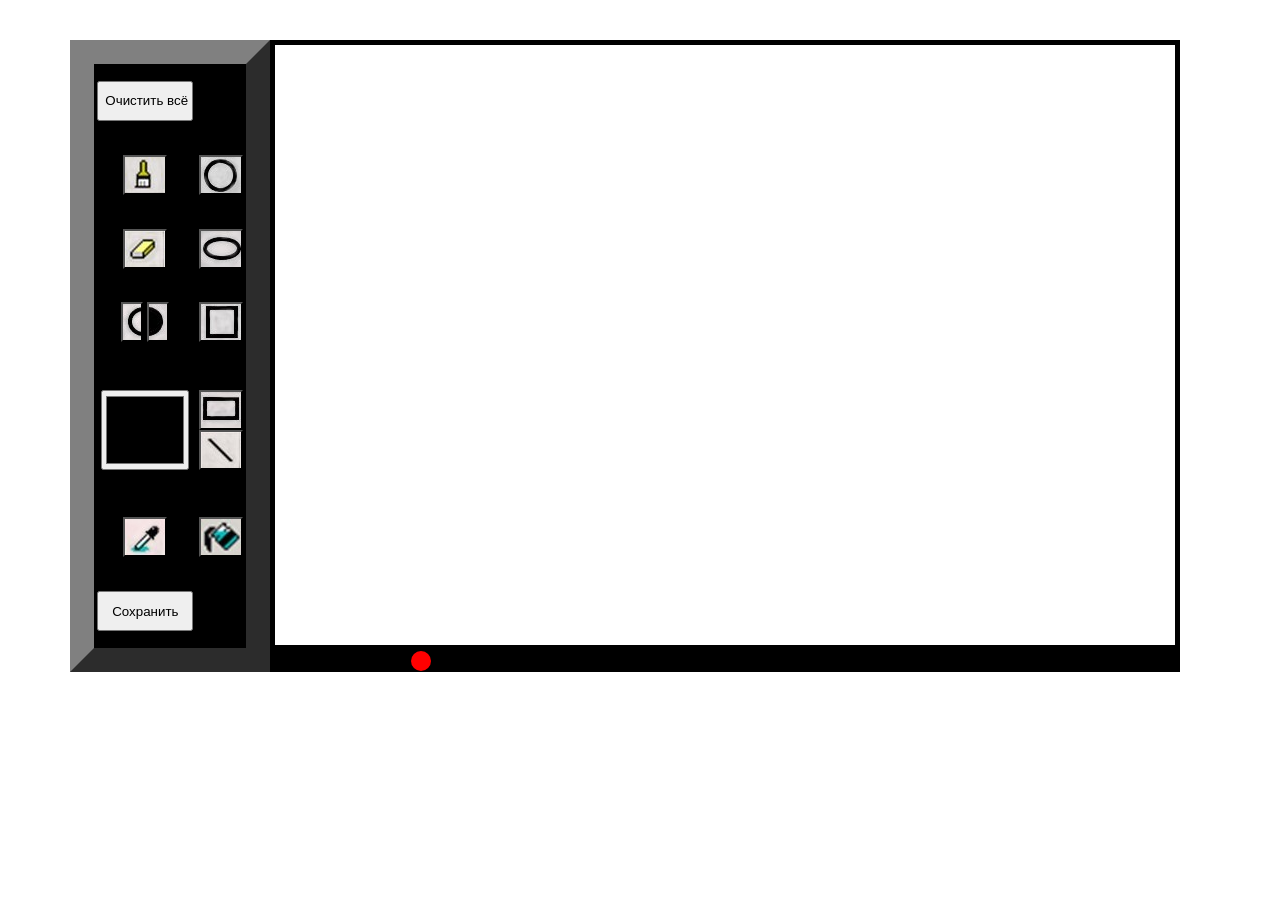
<file: index.html>
<!DOCTYPE html>
<html lang="ru">
<head>
  <meta charset="UTF-8">
  <meta name="viewport" content="width=device-width, initial-scale=1.0">
  <title>Paint</title>
  <link rel="stylesheet" href="css/style.css">
  <script src="js/app.js" defer></script>
</head>
<body>
  <table
    id="table"
    align="left"
    bgcolor="black"
    width="200"
    height="632"
    border="24"
    cellspacing="0"
    style="position: absolute; top: 40px; left: 70px;"
  >
    <tr align="center">
      <td style="border: 1px solid black;">
        <input id="default" type="button" value="Очистить всё" name="def" onclick="def();">
      </td>
    </tr>
    <tr align="center">
      <td style="border: 1px solid black;">
        <input id="kist" type="button" title="Кисть" aria-label="Кисть" onclick="draw();">
      </td>
      <td style="border: 1px solid black;">
        <input id="drawCircle" type="button" title="Окружность" aria-label="Окружность" onclick="drawCircle();">
      </td>
    </tr>
    <tr align="center">
      <td style="border: 1px solid black;">
        <input id="delete" type="button" title="Ластик" aria-label="Ластик" onclick="eraser();">
      </td>
      <td style="border: 1px solid black;">
        <input id="drawEllips" type="button" title="Эллипс" aria-label="Эллипс" onclick="drawEllips();">
      </td>
    </tr>
    <tr align="center">
      <td style="border: 1px solid black;">
        <input id="changeMode_stroke" type="button" title="Контур" aria-label="Рисовать контур" onclick="changeMode_stroke();">
        <input id="changeMode_fill" type="button" title="Заливка" aria-label="Рисовать с заливкой" onclick="changeMode_fill();">
      </td>
      <td style="border: 1px solid black;">
        <input id="drawSquare" type="button" title="Квадрат" aria-label="Квадрат" onclick="drawSquare();">
      </td>
    </tr>
    <tr align="center">
      <td style="border: 1px solid black;">
        <input id="color" type="color" aria-label="Цвет">
      </td>
      <td style="border: 1px solid black;">
        <input id="drawRect" type="button" title="Прямоугольник" aria-label="Прямоугольник" onclick="drawRect();">
        <br>
        <input id="lindr" type="button" title="Ломаная линия" aria-label="Ломаная линия" onclick="linedraw();">
      </td>
    </tr>
    <tr align="center">
      <td style="border: 1px solid black;">
        <input id="pipette" type="button" title="Пипетка" aria-label="Пипетка" onclick="pipette();">
      </td>
      <td style="border: 1px solid black;">
        <input id="filling" type="button" title="Заливка области" aria-label="Заливка области" onclick="filling();">
      </td>
    </tr>
    <tr align="center">
      <td style="border: 1px solid black;">
        <input id="save" type="button" value="Сохранить" name="save" onclick="saveImage();">
      </td>
    </tr>
  </table>

  <input
    id="lineWidth"
    type="range"
    min="3"
    max="60"
    value="12"
    aria-label="Толщина линии"
    style="position: absolute; top: 648px; left: 268px;"
  >
  <canvas id="c1" width="900" height="600" style="position: absolute; top: 40px; left: 270px;"></canvas>
</body>
</html>
</file>
<file: css/style.css>
#c1 {
	width: 900px;
	height: 600px;
	border: 5px solid black;
   margin: 0px;
	background-image: url('../assets/images/holst.jpg');
   
}

#delete{
	width: 44px;
	height: 40px;
     background-image: url('../assets/images/eraser.jpg');
}

#kist{
	width:44px;
	height:40px;
	background-image: url('../assets/images/kist.jpg');
}

#color{
	width:88px;
   height:80px;
}

#default{
	width:96px;
	height:40px;
}
#lindr{
   width:44px;
   height:40px;
   background-image: url('../assets/images/line.jpg');
}

#save{
	width:96px;
	height:40px;

}

#drawCircle{
   width:44px;
   height:40px;
   background-image: url('../assets/images/circle.jpg');
  
}

#drawEllips{
	width:44px;
   height:40px;
   background-image: url('../assets/images/ellipse.jpg');
}

#drawSquare{
   width:44px;
   height:40px;
   background-image: url('../assets/images/square.jpg');
}

#drawRect{
	width:44px;
   height:40px;
   background-image: url('../assets/images/rect.jpg');
}

#changeMode_stroke{
	 width:22px;
   height:40px;
   background-image: url('../assets/images/circle1.jpg');
}
#changeMode_fill{
	 width:22px;
   height:40px;
   background-image: url('../assets/images/circle2.jpg');
}
#lineWidth{
 -webkit-appearance:none;
 background-color: black;
  width: 910px;
  height: 22px;
  
}
#lineWidth::-webkit-slider-thumb{
 -webkit-appearance: none;
    width:20px;
    height:20px;
     border-radius:20px;
    background-color: red;
}
#pipette{
	width:44px;
	height:40px;

}
#filling{
	width:44px;
	height:40px;

}
#pipette{
	width:44px;
   height:40px;
   background-image: url('../assets/images/pipette.jpg');
}
#filling{
width:44px;
   height:40px;	
   background-image: url('../assets/images/filling.jpg');
}
</file>
